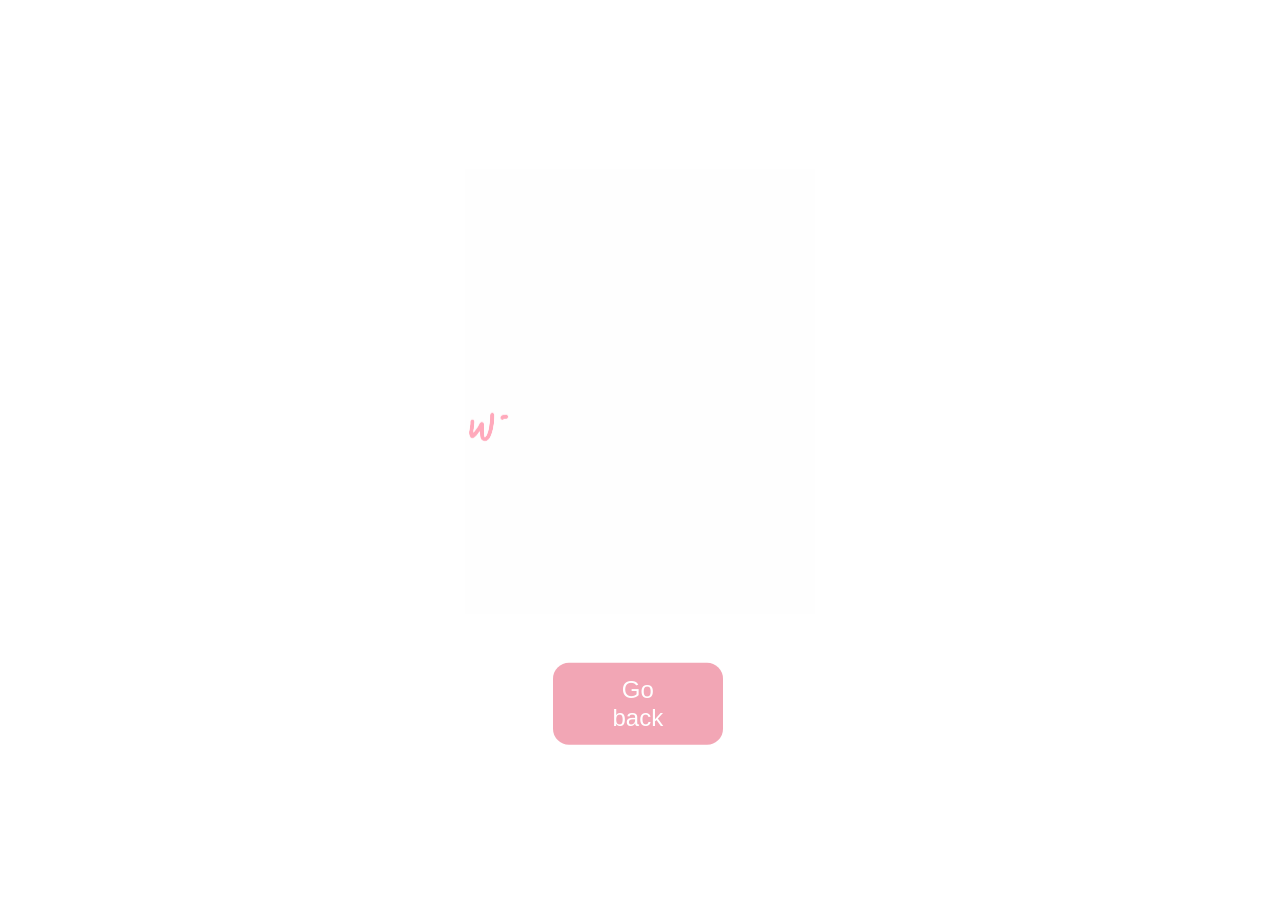
<file: Compiled_code/ajutor/index.html>
<!DOCTYPE html>
<html>
<head> 
<meta charset="UTF-8">
      <meta http-equiv="X-UA-Compatible" content="IE=edge">
      <meta name="viewport" content="width=device-width, initial-scale=1.0,maximum-scale=1">
      <title>Come back later</title>

	<style>
		.container{
			margin: 0;
  position: absolute;
  top: 50%;
  left: 50%;
  -ms-transform: translate(-50%, -50%);
  transform: translate(-50%, -50%);
		}
	.btn-1 {
  background-color: #f2a6b5;
  border: none;
  border-radius: 16px;
  color: white;
  padding: 13px 60px;
  text-align: center;
  text-decoration: none;
  display: inline-block;
  font-size: 24px;
  margin: 4px 2px;
  cursor: pointer;
 margin-right: 75%;
 margin-left: 25%;
}
	</style>
</head>

<body>
<div class="hero">
      <div class="slider">
        <ul class="slides">
          <div class="container">
            <h3><img class="img-circle" src="./work-in-progress.gif"><br><br></h3>
           </li>
	<button
	action="action"
	onClick="window.history.go(-1); return false;"
	 class="btn-1">Go back</button>
        </ul>
        </div>
      </div>
</body>


</html>
</file>
